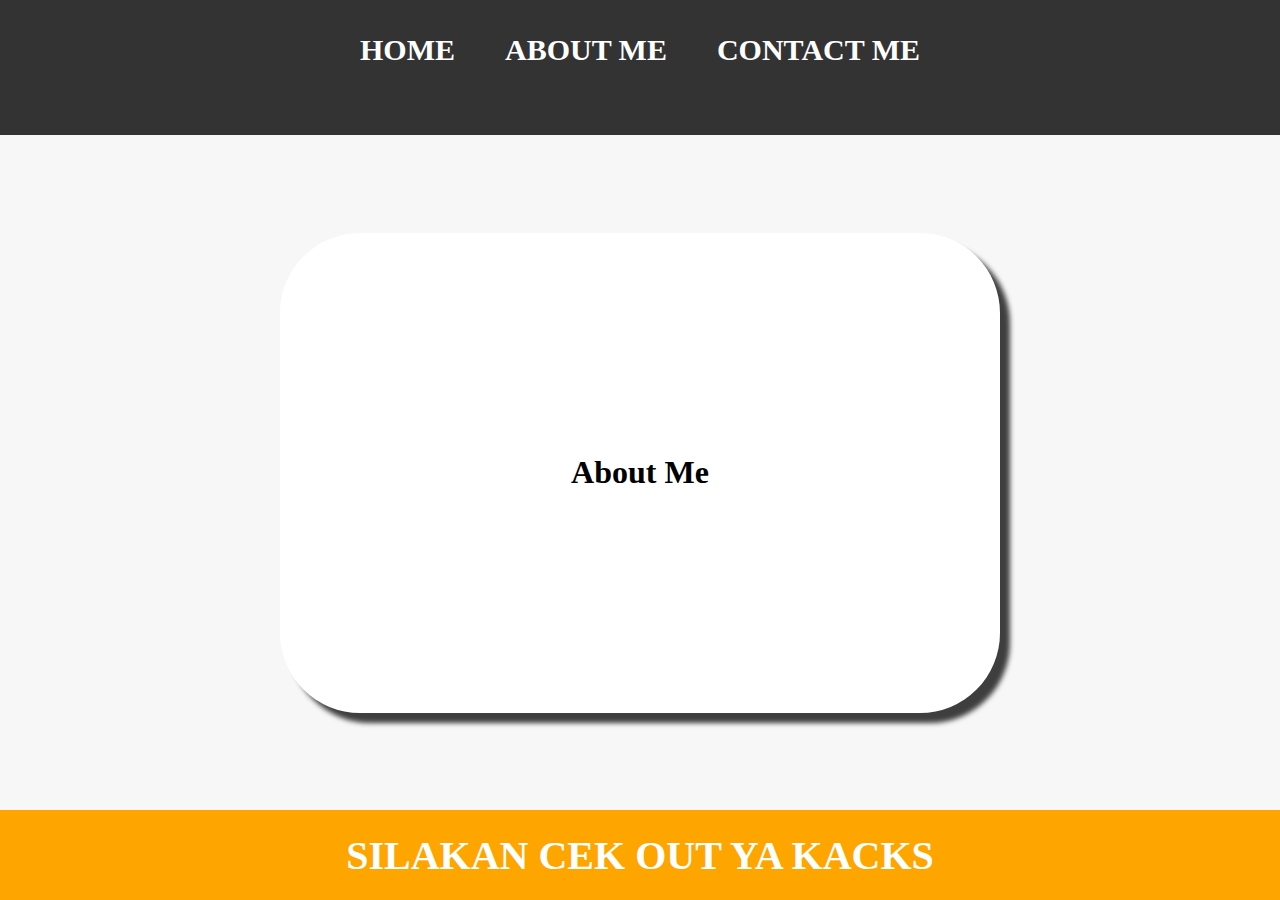
<file: about.html>
<html>
<head>
	<title>About Me</title>
		<link rel="stylesheet" href="style.css" />
</head>
<body>
	<div class="container">


		<!-- NAVIGATION BAR -->
			<div class="container-navbar">
			  <ul class="ul-navbar">
			  	<li class="li-navbar">
			  		<a href="index.html"class="a-navbar">HOME</a>
			  	</li>
			  	<li class="li-navbar">
			  		<a href="about.html"class="a-navbar">ABOUT ME</a>
			  	</li>
			  	<li class="li-navbar">
			  		<a href="CONTACT.html"class="a-navbar">CONTACT ME</a>
			  	</li>
			  </ul>

			</div>

		<!-- NAVIGATION BAR SELESAI -->

		<!-- CONTENT 1 -->
			<div class="container-content">
				<a href="https://instagram.com/angelita_tirtajaya?igshid=YmMyMTA2M2Y" class="a-content">
					<h1>About Me</h1>
				</a>
			  
			</div>
		<!-- CONTENT 1 SELESAI -->

		<!-- FOOTTER -->
        	<div class="container-footter">
        	  <h1 class="h-1">SILAKAN CEK OUT YA KACKS</h1>

        	</div>
        <!-- FOOTER 1 SELESAI -->
        </div>
	</body>
</html>
</file>
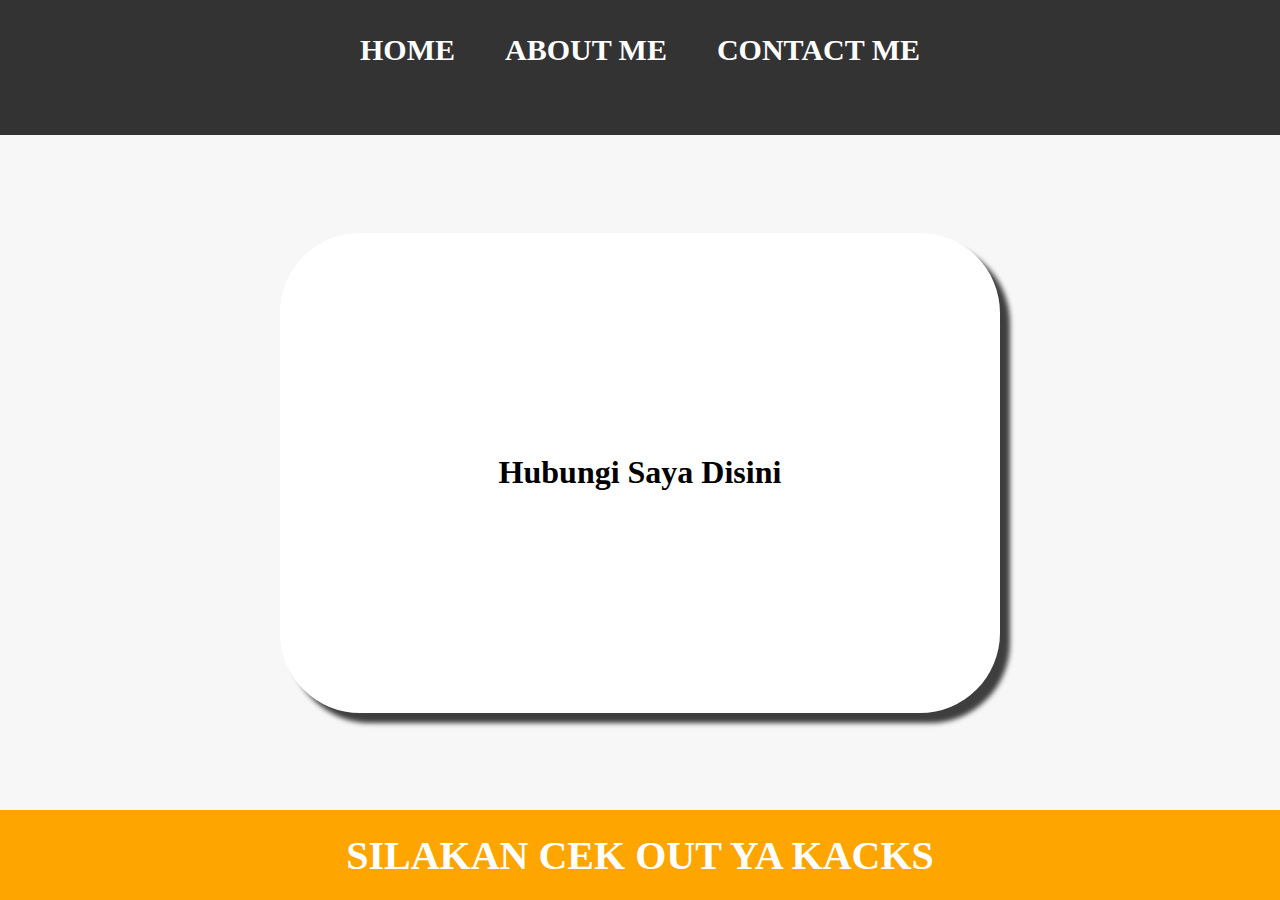
<file: CONTACT.html>
<html>
<head>
	<title>Contact Me</title>
		<link rel="stylesheet" href="style.css" />
</head>
<body>
	<div class="container">


		<!-- NAVIGATION BAR -->
			<div class="container-navbar">
			  <ul class="ul-navbar">
			  	<li class="li-navbar">
			  		<a href="index.html"class="a-navbar">HOME</a>
			  	</li>
			  	<li class="li-navbar">
			  		<a href="about.html"class="a-navbar">ABOUT ME</a>
			  	</li>
			  	<li class="li-navbar">
			  		<a href="CONTACT.html"class="a-navbar">CONTACT ME</a>
			  	</li>
			  </ul>

			</div>

		<!-- NAVIGATION BAR SELESAI -->

		<!-- CONTENT 1 -->
			<div class="container-content">
				<a href="https://instagram.com/angelita_tirtajaya?igshid=YmMyMTA2M2Y" class="a-content">
					<h1>Hubungi Saya Disini</h1>
				</a>
			  
			</div>
		<!-- CONTENT 1 SELESAI -->

		<!-- FOOTTER -->
        	<div class="container-footter">
        	  <h1 class="h-1">SILAKAN CEK OUT YA KACKS</h1>

        	</div>
        <!-- FOOTER 1 SELESAI -->
        </div>
	</body>
</html>
</file>
<file: style.css>
*,
html {
	margin: 0;
	padding: 0;
}

.container {
}

.container-navbar {
	background-color: #333;
	height: 15vh;
	width: 100%;
}

.ul-navbar {
	height: 100px;
	display:flex;
	justify-content: center;
	align-items: center;
}

.li-navbar {
	list-style-type: none;
	padding: 20px;
	margin: 5px;
	color: white;
	font-size: 30px;
}

.li-navbar:hover {
	background-color: tomato;
	transition: .5s ease-in-out;
	transition-delay: .3s;
	border-radius: 8px;
}

.a-navbar {
	color: white;
	text-decoration: none;
	font-weight: 800;
}

.container-content {
	background-color: #f7f7f7;
	display: flex;
	justify-content: center;
	align-items: center;
	height: 75vh;
}

.a-content {
	background-color: white;
	color: black;
	text-decoration: none;
	width: 720px;
	height: 480px;
	display: flex;
	flex-direction: column;
	justify-content: space-evenly;
	align-items: center;
	border-radius: 80px;
	box-shadow: box-shadow: 10px 10px 5px 0px rgba(0,0,0,0.75);
-webkit-box-shadow: 10px 10px 5px 0px rgba(0,0,0,0.75);
-moz-box-shadow: 10px 10px 5px 0px rgba(0,0,0,0.75);;
}

.img-1 {
	width: 50%;
	height: 50%;
}

.container-footter {
 	background-color: orange;
 	display: flex;
 	justify-content: center;
 	align-items: center;
 	height: 10vh;
}

.h-1 {
	font-size: 40px;
	color: white;
}
</file>
